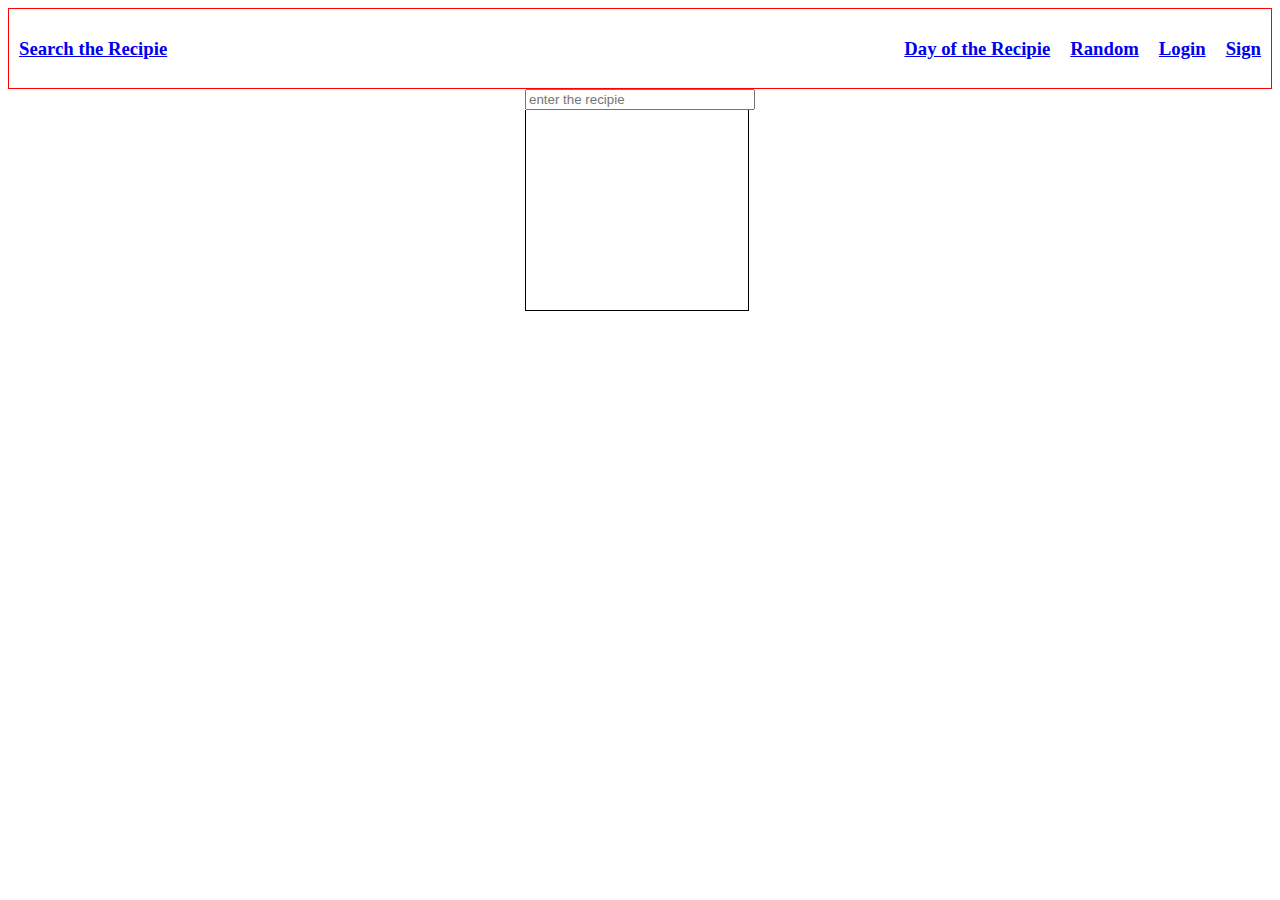
<file: index.html>
<!DOCTYPE html>
<html lang="en">

<head>
    <meta charset="UTF-8">
    <meta http-equiv="X-UA-Compatible" content="IE=edge">
    <meta name="viewport" content="width=device-width, initial-scale=1.0">
    <link rel="stylesheet" href="./style.css/index.css">
    <title>Document</title>
    <style>
        
        #in {
            width: 222px;
            margin-left: 40.9%;
        }

        #box {
            margin-left: 40.9%;
            height: 200px;
            width: 222px;
            border: solid 1px black;
            border-top: none;
            overflow: scroll;
        }
    </style>
</head>
 

<body>
<div id="navbar"></div>
<div id="name"></div>

<input id="in" placeholder="enter the recipie">
<div id="box"></div>
<div id="container"></div>
</body>

</html>

<script src="script/index.js"></script>
<script type="module" >
    // const recipie_of_the_day="http://www.themealdb.com/api/json/v1/1/latest.php"

  import navbar from "./components/componets.js"
    //console.log(navbar())
    document.getElementById('navbar').innerHTML = navbar();

</script>
</file>
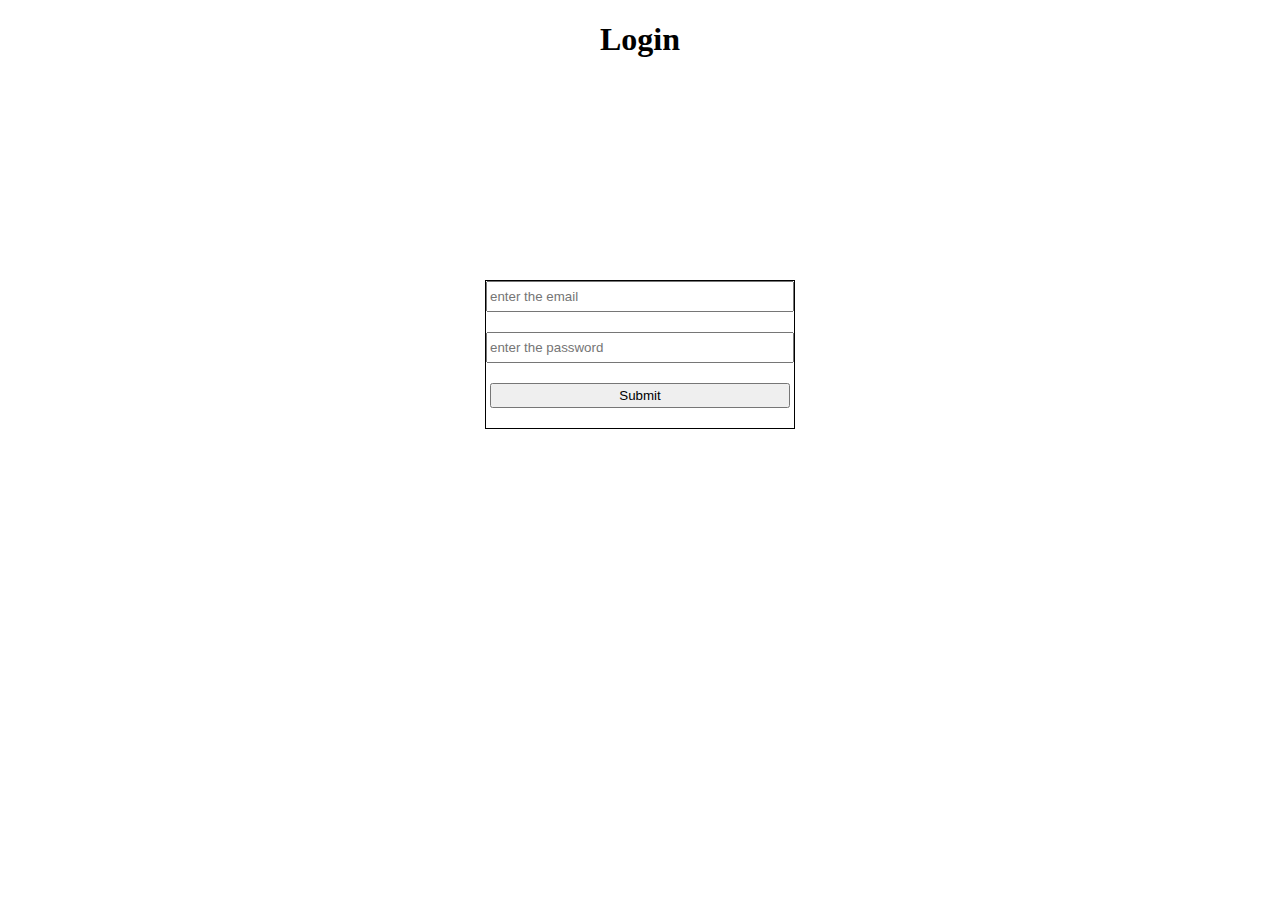
<file: login.html>
<!DOCTYPE html>
<html lang="en">
<head>
    <meta charset="UTF-8">
    <meta http-equiv="X-UA-Compatible" content="IE=edge">
    <meta name="viewport" content="width=device-width, initial-scale=1.0">
    <title>Document</title>
    <style>
        body{
            text-align: center;
        }
        #form {
            display: inline-block;
            border: 1px solid black;
            margin-top: 200px;
           
            
        }


        #email ,#password , button{
            display: block;
            margin-bottom: 20px;
            width: 300px;
            height: 25px;
        
        }
        button{
            margin-left: 4px;
           
        }
    </style>
</head>

<body>
    <h1>Login</h1>
<div id="form">
<input id="email" placeholder="enter the email" type="email">
<input id="password" placeholder="enter the password" type="password">
<button type="submit" onclick="login(event)">Submit</button>

</div>
    
</body>
</html>

<script>

    let data = JSON.parse(localStorage.getItem('person'))||[];



    let login = (e)=>{
          

          e.preventDefault();

          let email1 = document.getElementById('email').value 
          let password1 = document.getElementById('password').value 
         // let name1  = document.getElementById('name').value 

          data.forEach(({email,password,name}) => {
              
                  if(email1===email && password1===password){
                              let name1=name
                      localStorage.setItem("man", JSON.stringify(name))
                          window.location.href="index.html";
                         
                  }
                  else{
                      alert('wrong credidential');
                         
                        return false;
                  }


          });
    }

</script>
</file>
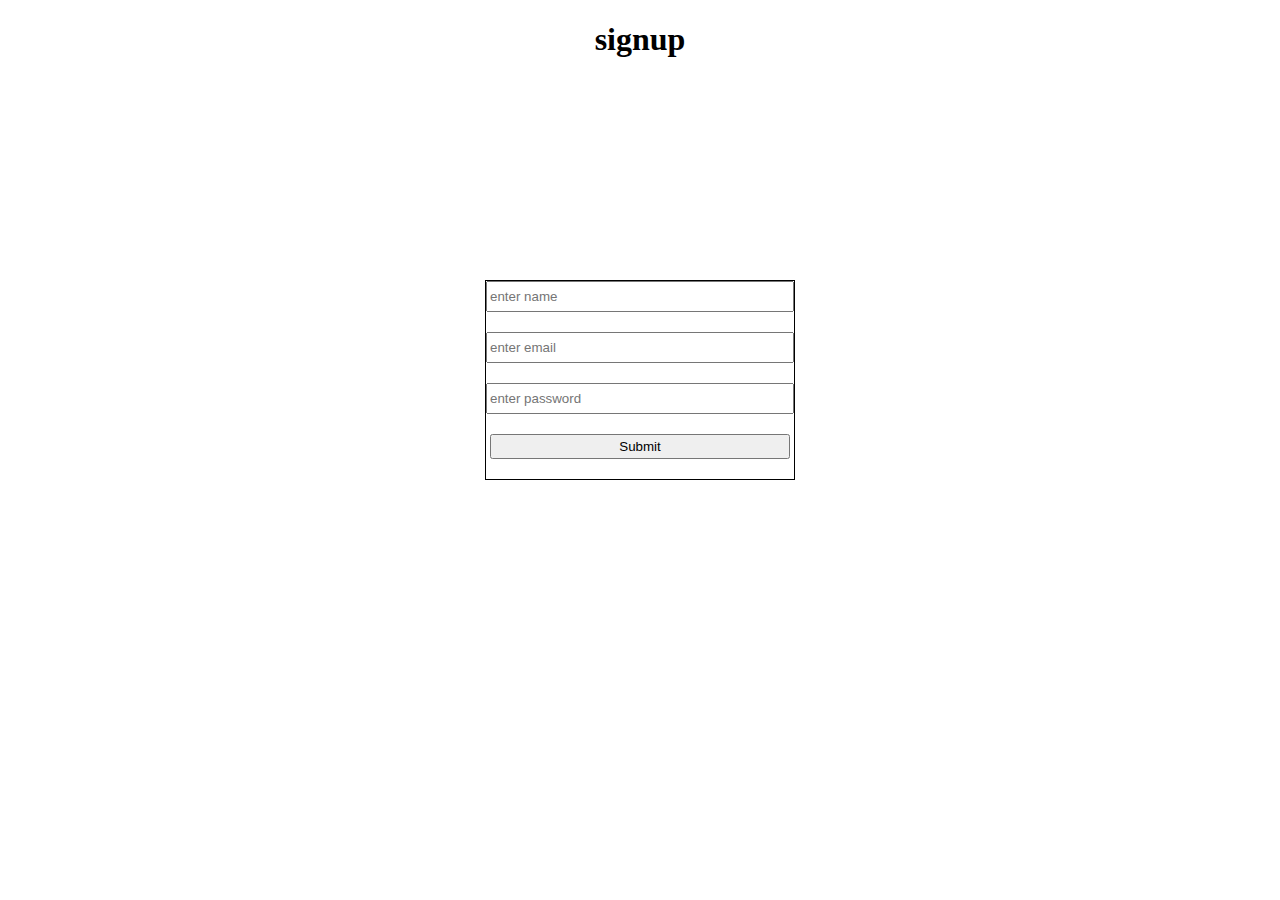
<file: signup.html>
<!DOCTYPE html>
<html lang="en">
<head>
    <meta charset="UTF-8">
    <meta http-equiv="X-UA-Compatible" content="IE=edge">
    <meta name="viewport" content="width=device-width, initial-scale=1.0">
    <title>Document</title>
    
</head>
<style>
       body{
            text-align: center;
        }
        #form {
            display: inline-block;
            border: 1px solid black;
            margin-top: 200px;
           
            
        }


        #email ,#password ,#name ,button{
            display: block;
            margin-bottom: 20px;
            width: 300px;
            height: 25px;
        
        }
        button{
            margin-left: 4px;
           
        }
</style>
<body>
    <h1>signup</h1>
    <div id="form">
<input id="name" placeholder="enter name" type="text">
<input id="email" placeholder="enter email" type="email">
<input id="password" placeholder="enter password" type="password">
<button id="btn" onclick="search(event)">Submit</button>
    </div>
   
</body>
</html>


<script>

    function Constructor(n,e,p){
          this.name = n
          this.email = e
          this.password = p;
    }
let data = JSON.parse(localStorage.getItem("person"))||[];
    let search  = (e)=>{
             
        e.preventDefault()
        
        let name = document.getElementById("name").value;
        let email = document.getElementById("email").value;
        let password = document.getElementById("password").value;

        let obj = new Constructor(name,email,password)
         
        data.push(obj);
        localStorage.setItem("person",JSON.stringify(data))
        
        document.getElementById("name").value=null;
         document.getElementById("email").value=null;
         document.getElementById("password").value=null;

         window.location.href="login.html"

        console.log(name)
    }
</script>
</file>
<file: style.css/index.css>
#navbar {
    display: flex;
    justify-content: space-between;
    border: 1px solid red;
    padding: 10px;
}

#options {
    display: flex;
    gap: 20px;
}
</file>
